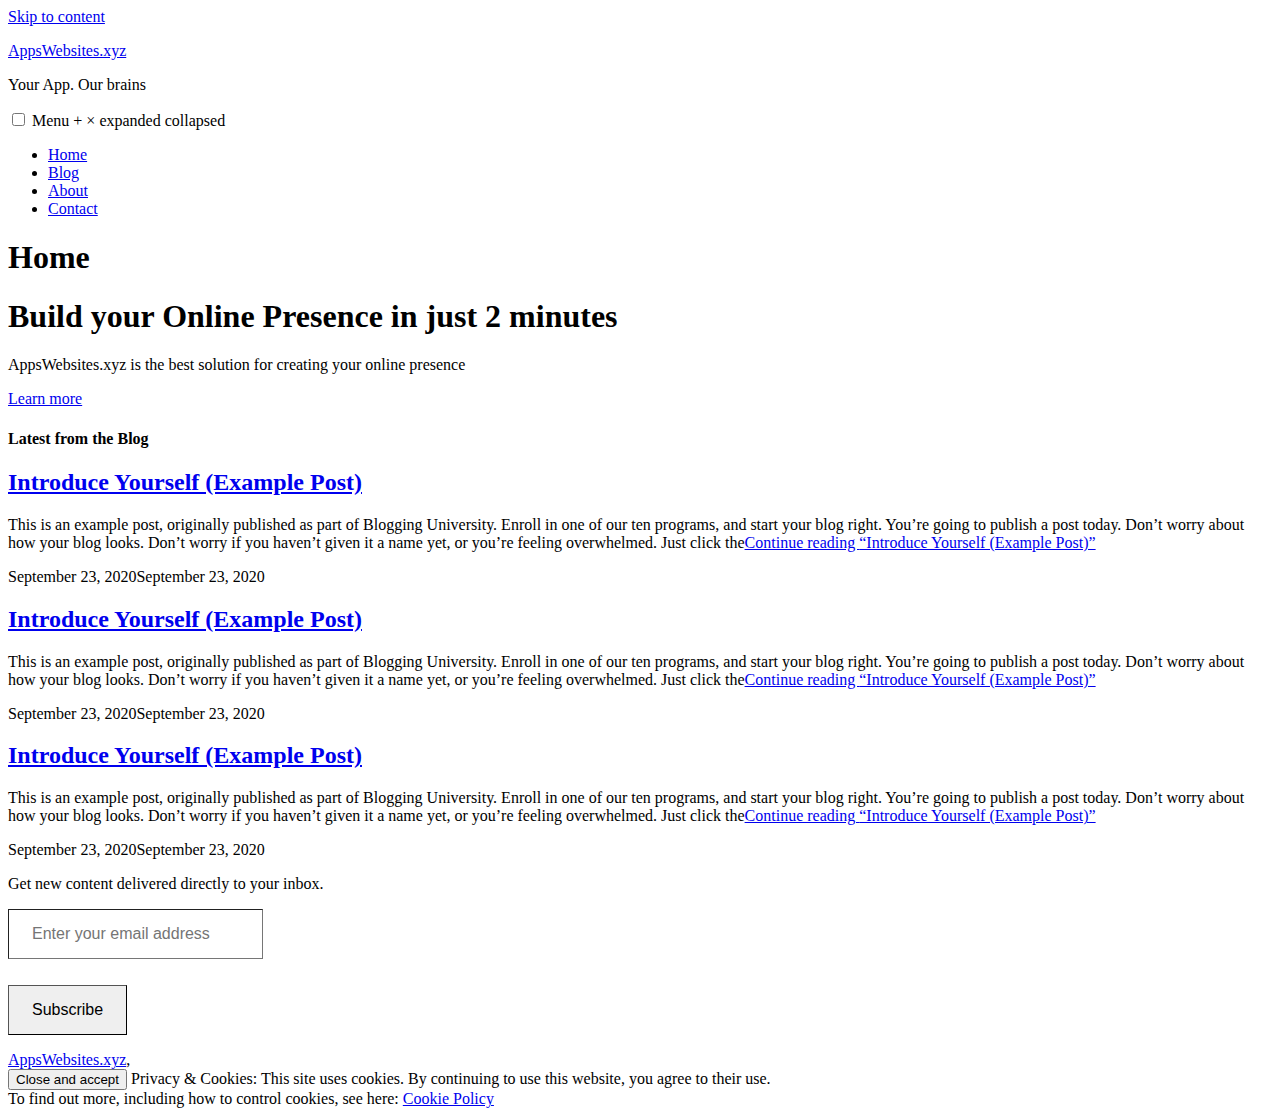
<file: a.html>
<!doctype html>
<html lang="en">
<head>
	<meta charset="UTF-8" />
	<meta name="viewport" content="width=device-width, initial-scale=1" />
	<link rel="profile" href="https://gmpg.org/xfn/11" />
	<title>AppsWebsites.xyz &#8211; Your App. Our brains</title>
<link rel='dns-prefetch' href='//s0.wp.com' />
<link rel='dns-prefetch' href='//wordpress.com' />
<link rel='dns-prefetch' href='//fonts.googleapis.com' />
<link rel="alternate" type="application/rss+xml" title="AppsWebsites.xyz &raquo; Feed" href="https://appswebsites935266436.wordpress.com/feed/" />
<link rel="alternate" type="application/rss+xml" title="AppsWebsites.xyz &raquo; Comments Feed" href="https://appswebsites935266436.wordpress.com/comments/feed/" />
	<script type="text/javascript">
		/* <![CDATA[ */
		function addLoadEvent(func) {
			var oldonload = window.onload;
			if (typeof window.onload != 'function') {
				window.onload = func;
			} else {
				window.onload = function () {
					oldonload();
					func();
				}
			}
		}
		/* ]]> */
	</script>
			<script type="text/javascript">
			window._wpemojiSettings = {"baseUrl":"https:\/\/s0.wp.com\/wp-content\/mu-plugins\/wpcom-smileys\/twemoji\/2\/72x72\/","ext":".png","svgUrl":"https:\/\/s0.wp.com\/wp-content\/mu-plugins\/wpcom-smileys\/twemoji\/2\/svg\/","svgExt":".svg","source":{"concatemoji":"https:\/\/s0.wp.com\/wp-includes\/js\/wp-emoji-release.min.js?m=1596548281h&ver=5.5-wpcom-48929"}};
			!function(e,a,t){var r,n,o,i,p=a.createElement("canvas"),s=p.getContext&&p.getContext("2d");function c(e,t){var a=String.fromCharCode;s.clearRect(0,0,p.width,p.height),s.fillText(a.apply(this,e),0,0);var r=p.toDataURL();return s.clearRect(0,0,p.width,p.height),s.fillText(a.apply(this,t),0,0),r===p.toDataURL()}function l(e){if(!s||!s.fillText)return!1;switch(s.textBaseline="top",s.font="600 32px Arial",e){case"flag":return!c([127987,65039,8205,9895,65039],[127987,65039,8203,9895,65039])&&(!c([55356,56826,55356,56819],[55356,56826,8203,55356,56819])&&!c([55356,57332,56128,56423,56128,56418,56128,56421,56128,56430,56128,56423,56128,56447],[55356,57332,8203,56128,56423,8203,56128,56418,8203,56128,56421,8203,56128,56430,8203,56128,56423,8203,56128,56447]));case"emoji":return!c([55357,56424,8205,55356,57212],[55357,56424,8203,55356,57212])}return!1}function d(e){var t=a.createElement("script");t.src=e,t.defer=t.type="text/javascript",a.getElementsByTagName("head")[0].appendChild(t)}for(i=Array("flag","emoji"),t.supports={everything:!0,everythingExceptFlag:!0},o=0;o<i.length;o++)t.supports[i[o]]=l(i[o]),t.supports.everything=t.supports.everything&&t.supports[i[o]],"flag"!==i[o]&&(t.supports.everythingExceptFlag=t.supports.everythingExceptFlag&&t.supports[i[o]]);t.supports.everythingExceptFlag=t.supports.everythingExceptFlag&&!t.supports.flag,t.DOMReady=!1,t.readyCallback=function(){t.DOMReady=!0},t.supports.everything||(n=function(){t.readyCallback()},a.addEventListener?(a.addEventListener("DOMContentLoaded",n,!1),e.addEventListener("load",n,!1)):(e.attachEvent("onload",n),a.attachEvent("onreadystatechange",function(){"complete"===a.readyState&&t.readyCallback()})),(r=t.source||{}).concatemoji?d(r.concatemoji):r.wpemoji&&r.twemoji&&(d(r.twemoji),d(r.wpemoji)))}(window,document,window._wpemojiSettings);
		</script>
		<style type="text/css">
img.wp-smiley,
img.emoji {
	display: inline !important;
	border: none !important;
	box-shadow: none !important;
	height: 1em !important;
	width: 1em !important;
	margin: 0 .07em !important;
	vertical-align: -0.1em !important;
	background: none !important;
	padding: 0 !important;
}
</style>
	<link rel='stylesheet' id='all-css-0-1' href='https://s0.wp.com/_static/??-eJylkeFOQyEMhV9IbnE/vPrD+CzAbRgbBUJLlvv2wtUtcxpdYkhIeuh3QnvgVJTLSTAJUFMlNh8Sw6m4TIopRFxvqskxP8AVZmP2F5BMPaKE5JU1FXrrV+UbfOZ866XF6vtLRXiZ9KTBthCX4e+OKgZbTV2BZY34fxvZI91js1EMB5RiBm7W3ET5Gpa7f3JjUc1YBv+Bu/yJ7aZ+YAksF039jF7FN4bvOhUjo4NwCQZjnzjJb9hHztaWisyq3xQaqW1VW+xv9Pr4pLWen+d5d3gHpMfU8w==?cssminify=yes' type='text/css' media='all' />
<style id='wp-block-library-inline-css'>
.has-text-align-justify {
	text-align:justify;
}
</style>
<style id='global-styles-inline-css'>
:root{--wp--preset--color--black:#000000;--wp--preset--color--cyan-bluish-gray:#abb8c3;--wp--preset--color--light-green-cyan:#7bdcb5;--wp--preset--color--luminous-vivid-amber:#fcb900;--wp--preset--color--luminous-vivid-orange:#ff6900;--wp--preset--color--pale-cyan-blue:#8ed1fc;--wp--preset--color--pale-pink:#f78da7;--wp--preset--color--vivid-cyan-blue:#0693e3;--wp--preset--color--vivid-green-cyan:#00d084;--wp--preset--color--vivid-purple:#9b51e0;--wp--preset--color--vivid-red:#cf2e2e;--wp--preset--color--white:#ffffff;--wp--preset--color--primary:#1279BE;--wp--preset--color--secondary:#FFB302;--wp--preset--color--foreground-dark:#101010;--wp--preset--color--foreground:#303030;--wp--preset--color--foreground-light:#757575;--wp--preset--color--background-dark:#C5C5C5;--wp--preset--color--background-light:#F8F8F8;--wp--preset--color--background:#FFFFFF;--wp--preset--font-size--small:17.3914;--wp--preset--font-size--normal:23;--wp--preset--font-size--medium:20;--wp--preset--font-size--large:26.45;--wp--preset--font-size--huge:30.4174;--wp--preset--gradient--blush-bordeaux:linear-gradient(135deg,rgb(254,205,165) 0%,rgb(254,45,45) 50%,rgb(107,0,62) 100%);--wp--preset--gradient--blush-light-purple:linear-gradient(135deg,rgb(255,206,236) 0%,rgb(152,150,240) 100%);--wp--preset--gradient--cool-to-warm-spectrum:linear-gradient(135deg,rgb(74,234,220) 0%,rgb(151,120,209) 20%,rgb(207,42,186) 40%,rgb(238,44,130) 60%,rgb(251,105,98) 80%,rgb(254,248,76) 100%);--wp--preset--gradient--electric-grass:linear-gradient(135deg,rgb(202,248,128) 0%,rgb(113,206,126) 100%);--wp--preset--gradient--light-green-cyan-to-vivid-green-cyan:linear-gradient(135deg,rgb(122,220,180) 0%,rgb(0,208,130) 100%);--wp--preset--gradient--luminous-dusk:linear-gradient(135deg,rgb(255,203,112) 0%,rgb(199,81,192) 50%,rgb(65,88,208) 100%);--wp--preset--gradient--luminous-vivid-amber-to-luminous-vivid-orange:linear-gradient(135deg,rgba(252,185,0,1) 0%,rgba(255,105,0,1) 100%);--wp--preset--gradient--luminous-vivid-orange-to-vivid-red:linear-gradient(135deg,rgba(255,105,0,1) 0%,rgb(207,46,46) 100%);--wp--preset--gradient--midnight:linear-gradient(135deg,rgb(2,3,129) 0%,rgb(40,116,252) 100%);--wp--preset--gradient--pale-ocean:linear-gradient(135deg,rgb(255,245,203) 0%,rgb(182,227,212) 50%,rgb(51,167,181) 100%);--wp--preset--gradient--very-light-gray-to-cyan-bluish-gray:linear-gradient(135deg,rgb(238,238,238) 0%,rgb(169,184,195) 100%);--wp--preset--gradient--vivid-cyan-blue-to-vivid-purple:linear-gradient(135deg,rgba(6,147,227,1) 0%,rgb(155,81,224) 100%);}
</style>
<link rel='stylesheet' id='all-css-2-1' href='https://s0.wp.com/_static/??/wp-content/mu-plugins/comment-likes/css/comment-likes.css,/i/noticons/noticons.css?m=1436783281j&cssminify=yes' type='text/css' media='all' />
<link rel='stylesheet' id='print-css-3-1' href='https://s0.wp.com/wp-content/themes/pub/varia/print.css?m=1571655471h&cssminify=yes' type='text/css' media='print' />
<link rel='stylesheet' id='all-css-4-1' href='https://s0.wp.com/_static/??-eJx9jdEOwiAMRX9I7DBx8cX4LQwrQwslUEb8ezG+zLj41pt7zi20pCxHwSggMwYskOoEMy6YociTcG9L2cE2tpjsDfhoP6hqyXL4EUJViarzsUDzV4dSAGtv+eFRkWkgGBIZ6aPbH1cDDlkRWyOe41dQNzI+/1MzTsSunw46tYpv6RLOehyGw3g8aX1/AUDxZ34=?cssminify=yes' type='text/css' media='all' />
<link crossorigin="anonymous" rel='stylesheet' id='hever-fonts-css'  href='https://fonts.googleapis.com/css?family=PT+Sans%3A400%2C400i%2C700%2C700i&#038;subset=latin%2Clatin-ext&#038;display=swap' media='all' />
<link rel='stylesheet' id='all-css-6-1' href='https://s0.wp.com/_static/??/wp-content/themes/pub/hever/style.css,/wp-content/mu-plugins/actionbar/actionbar.css?m=1600265811j&cssminify=yes' type='text/css' media='all' />
<style id='jetpack-global-styles-frontend-style-inline-css'>
:root { --font-headings: unset; --font-base: unset; --font-headings-default: -apple-system,BlinkMacSystemFont,"Segoe UI",Roboto,Oxygen-Sans,Ubuntu,Cantarell,"Helvetica Neue",sans-serif; --font-base-default: -apple-system,BlinkMacSystemFont,"Segoe UI",Roboto,Oxygen-Sans,Ubuntu,Cantarell,"Helvetica Neue",sans-serif;}
</style>
<link rel='stylesheet' id='all-css-8-1' href='https://s0.wp.com/_static/??-eJxti8sKgCAQAH8oW6KHdoi+xcTUWF1pjX4/OnSIOg0DM3BmYSgVmwrEQ2Q8XEgMmbiIFXXYgb3eQ3IPa8Ncwf/FZIJGgeToLZ+peBstg+/AIS0a72COU9OPUg69atV2AWWKN+I=?cssminify=yes' type='text/css' media='all' />
<script type='text/javascript' src='https://s0.wp.com/_static/??/wp-includes/js/jquery/jquery.js,/wp-content/js/postmessage.js,/wp-content/js/mobile-useragent-info.js?m=1558356653j'></script>
<link rel="EditURI" type="application/rsd+xml" title="RSD" href="https://appswebsites935266436.wordpress.com/xmlrpc.php?rsd" />
<link rel="wlwmanifest" type="application/wlwmanifest+xml" href="https://s0.wp.com/wp-includes/wlwmanifest.xml" /> 
<meta name="generator" content="WordPress.com" />
<link rel="canonical" href="https://appswebsites935266436.wordpress.com/" />
<link rel='shortlink' href='https://wp.me/PcoMjp-5' />
<link rel="alternate" type="application/json+oembed" href="https://public-api.wordpress.com/oembed/?format=json&amp;url=https%3A%2F%2Fappswebsites935266436.wordpress.com%2F&amp;for=wpcom-auto-discovery" /><link rel="alternate" type="application/xml+oembed" href="https://public-api.wordpress.com/oembed/?format=xml&amp;url=https%3A%2F%2Fappswebsites935266436.wordpress.com%2F&amp;for=wpcom-auto-discovery" />
<!-- Jetpack Open Graph Tags -->
<meta property="og:type" content="website" />
<meta property="og:title" content="AppsWebsites.xyz" />
<meta property="og:description" content="Your App. Our brains" />
<meta property="og:url" content="https://appswebsites935266436.wordpress.com/" />
<meta property="og:site_name" content="AppsWebsites.xyz" />
<meta property="og:image" content="https://appswebsites935266436.files.wordpress.com/2020/09/cropped-qi-bin-w4hbafegiac-unsplash-1.jpg?w=200" />
<meta property="og:image:width" content="200" />
<meta property="og:image:height" content="200" />
<meta property="og:locale" content="en_US" />
<meta name="twitter:site" content="@wordpressdotcom" />
<meta name="twitter:text:title" content="Home" />
<meta name="twitter:image" content="https://appswebsites935266436.files.wordpress.com/2020/09/cropped-qi-bin-w4hbafegiac-unsplash-1.jpg?w=240" />
<meta name="twitter:card" content="summary" />
<meta property="fb:app_id" content="249643311490" />
<meta property="article:publisher" content="https://www.facebook.com/WordPresscom" />

<!-- End Jetpack Open Graph Tags -->
<link rel="search" type="application/opensearchdescription+xml" href="https://appswebsites935266436.wordpress.com/osd.xml" title="AppsWebsites.xyz" />
<link rel="search" type="application/opensearchdescription+xml" href="https://s1.wp.com/opensearch.xml" title="WordPress.com" />
<meta name="application-name" content="AppsWebsites.xyz" /><meta name="msapplication-window" content="width=device-width;height=device-height" /><meta name="msapplication-tooltip" content="Your App. Our brains" /><meta name="msapplication-task" content="name=Subscribe;action-uri=https://appswebsites935266436.wordpress.com/feed/;icon-uri=https://appswebsites935266436.files.wordpress.com/2020/09/cropped-qi-bin-w4hbafegiac-unsplash-1.jpg?w=16" /><meta name="msapplication-task" content="name=Sign up for a free blog;action-uri=http://wordpress.com/signup/;icon-uri=https://s0.wp.com/i/favicon.ico" /><meta name="msapplication-task" content="name=WordPress.com Support;action-uri=http://support.wordpress.com/;icon-uri=https://s0.wp.com/i/favicon.ico" /><meta name="msapplication-task" content="name=WordPress.com Forums;action-uri=http://forums.wordpress.com/;icon-uri=https://s0.wp.com/i/favicon.ico" /><meta name="description" content="Build your Online Presence in just 2 minutes AppsWebsites.xyz is the best solution for creating your online presence Learn more Latest from the Blog Get new content delivered directly to your inbox." />
<link rel="icon" href="https://appswebsites935266436.files.wordpress.com/2020/09/cropped-qi-bin-w4hbafegiac-unsplash-1.jpg?w=32" sizes="32x32" />
<link rel="icon" href="https://appswebsites935266436.files.wordpress.com/2020/09/cropped-qi-bin-w4hbafegiac-unsplash-1.jpg?w=192" sizes="192x192" />
<link rel="apple-touch-icon" href="https://appswebsites935266436.files.wordpress.com/2020/09/cropped-qi-bin-w4hbafegiac-unsplash-1.jpg?w=180" />
<meta name="msapplication-TileImage" content="https://appswebsites935266436.files.wordpress.com/2020/09/cropped-qi-bin-w4hbafegiac-unsplash-1.jpg?w=270" />
</head>

<body class="home page-template-default page page-id-5 wp-embed-responsive customizer-styles-applied singular image-filters-enabled hide-homepage-title has-marketing-bar highlander-enabled highlander-light">

	
<div id="page" class="site">
	<a class="skip-link screen-reader-text" href="#content">Skip to content</a>

	
		<header id="masthead" class="site-header responsive-max-width">

			

			<p class="site-title"><a href="https://appswebsites935266436.wordpress.com/" rel="home">AppsWebsites.xyz</a></p>
	
		<p class="site-description">
			Your App. Our brains		</p>

							<nav id="site-navigation" class="main-navigation" aria-label="Main Navigation">
					<input type="checkbox" role="button" aria-haspopup="true" id="toggle" class="hide-visually">
					<label for="toggle" id="toggle-menu" class="button">
						Menu						<span class="dropdown-icon open">+</span>
						<span class="dropdown-icon close">&times;</span>
						<span class="hide-visually expanded-text">expanded</span>
						<span class="hide-visually collapsed-text">collapsed</span>
					</label>
					<div class="menu-primary-container"><ul id="menu-primary" class="main-menu" aria-label="submenu"><li id="menu-item-19" class="menu-item menu-item-type-post_type menu-item-object-page menu-item-home current-menu-item page_item page-item-5 current_page_item menu-item-19"><a href="https://appswebsites935266436.wordpress.com/" aria-current="page">Home</a></li>
<li id="menu-item-20" class="menu-item menu-item-type-post_type menu-item-object-page menu-item-20"><a href="https://appswebsites935266436.wordpress.com/blog/">Blog</a></li>
<li id="menu-item-21" class="menu-item menu-item-type-post_type menu-item-object-page menu-item-21"><a href="https://appswebsites935266436.wordpress.com/about/">About</a></li>
<li id="menu-item-22" class="menu-item menu-item-type-post_type menu-item-object-page menu-item-22"><a href="https://appswebsites935266436.wordpress.com/contact/">Contact</a></li>
</ul></div>				</nav><!-- #site-navigation -->
			
			
		</header><!-- #masthead -->

	
	<div id="content" class="site-content">

	<section id="primary" class="content-area">
		<main id="main" class="site-main">

			
<article id="post-5" class="post-5 page type-page status-publish hentry entry">

	<header class="entry-header responsive-max-width">
		
<h1 class="entry-title">Home</h1>
	</header>

	<div class="entry-content">
		<div class="wp-block-cover alignfull has-background-dim-10 has-background-dim" style="background-image: url('https://appswebsites935266436.files.wordpress.com/2020/09/qi-bin-w4hbafegiac-unsplash.jpg');"><div class="wp-block-cover__inner-container"><div class="wp-block-jetpack-layout-grid alignfull column1-desktop-grid__span-8 column1-desktop-grid__start-3 column1-desktop-grid__row-1 column1-tablet-grid__span-8 column1-tablet-grid__row-1 column1-mobile-grid__span-4 column1-mobile-grid__row-1 column1-desktop-grid__span-8 column1-desktop-grid__start-3 column1-desktop-grid__row-1 column1-tablet-grid__span-8 column1-tablet-grid__row-1 column1-mobile-grid__span-4 column1-mobile-grid__row-1"><div class="wp-block-jetpack-layout-grid-column wp-block-jetpack-layout-grid__padding-none">
<h1 class="has-text-align-center">Build your Online Presence in just 2 minutes</h1>



<p class="has-text-align-center">AppsWebsites.xyz is the best solution for creating your online presence</p>



<div class="wp-block-buttons aligncenter">
<div class="wp-block-button"><a class="wp-block-button__link" href="http://learn.wordpress.com" title="learn.wordpress.com">Learn more</a></div>
</div>
</div></div></div></div>


<div class="wp-block-group alignfull has-background-background-color has-background"><div class="wp-block-group__inner-container"><div class="wp-block-jetpack-layout-grid alignfull column1-desktop-grid__span-12 column1-desktop-grid__row-1 column1-tablet-grid__span-8 column1-tablet-grid__row-1 column1-mobile-grid__span-4 column1-mobile-grid__row-1 column1-desktop-grid__span-12 column1-desktop-grid__row-1 column1-tablet-grid__span-8 column1-tablet-grid__row-1 column1-mobile-grid__span-4 column1-mobile-grid__row-1"><div class="wp-block-jetpack-layout-grid-column wp-block-jetpack-layout-grid__padding-none">
<h4>Latest from the Blog</h4>


<div class="wp-block-newspack-blocks-homepage-articles wpnbha is-grid columns-3 show-image image-aligntop ts-3 is-3 is-uncropped wp-block-a8c-blog-posts" style="">
			<div data-posts>
								
	<article data-post-id="9" class="category-uncategorized">
		
		<div class="entry-wrapper">
			<h2 class="entry-title"><a href="https://appswebsites935266436.wordpress.com/2020/09/23/example-post-3/" rel="bookmark">Introduce Yourself (Example Post)</a></h2>						<p>This is an example post, originally published as part of Blogging University. Enroll in one of our ten programs, and start your blog right. You’re going to publish a post today. Don’t worry about how your blog looks. Don’t worry if you haven’t given it a name yet, or you’re feeling overwhelmed. Just click the<a class="more-link" href="https://appswebsites935266436.wordpress.com/2020/09/23/example-post-3/">Continue reading <span class="screen-reader-text">“Introduce Yourself (Example Post)”</span></a></p>
				<div class="entry-meta">
					<time class="entry-date published" datetime="2020-09-23T10:50:25+05:30">September 23, 2020</time><time class="updated" datetime="2020-09-23T10:55:29+05:30">September 23, 2020</time>				</div><!-- .entry-meta -->
					</div><!-- .entry-wrapper -->
	</article>

		
	<article data-post-id="10" class="category-uncategorized">
		
		<div class="entry-wrapper">
			<h2 class="entry-title"><a href="https://appswebsites935266436.wordpress.com/2020/09/23/example-post-2/" rel="bookmark">Introduce Yourself (Example Post)</a></h2>						<p>This is an example post, originally published as part of Blogging University. Enroll in one of our ten programs, and start your blog right. You’re going to publish a post today. Don’t worry about how your blog looks. Don’t worry if you haven’t given it a name yet, or you’re feeling overwhelmed. Just click the<a class="more-link" href="https://appswebsites935266436.wordpress.com/2020/09/23/example-post-2/">Continue reading <span class="screen-reader-text">“Introduce Yourself (Example Post)”</span></a></p>
				<div class="entry-meta">
					<time class="entry-date published" datetime="2020-09-23T10:50:24+05:30">September 23, 2020</time><time class="updated" datetime="2020-09-23T10:55:29+05:30">September 23, 2020</time>				</div><!-- .entry-meta -->
					</div><!-- .entry-wrapper -->
	</article>

		
	<article data-post-id="11" class="category-uncategorized">
		
		<div class="entry-wrapper">
			<h2 class="entry-title"><a href="https://appswebsites935266436.wordpress.com/2020/09/23/example-post/" rel="bookmark">Introduce Yourself (Example Post)</a></h2>						<p>This is an example post, originally published as part of Blogging University. Enroll in one of our ten programs, and start your blog right. You’re going to publish a post today. Don’t worry about how your blog looks. Don’t worry if you haven’t given it a name yet, or you’re feeling overwhelmed. Just click the<a class="more-link" href="https://appswebsites935266436.wordpress.com/2020/09/23/example-post/">Continue reading <span class="screen-reader-text">“Introduce Yourself (Example Post)”</span></a></p>
				<div class="entry-meta">
					<time class="entry-date published" datetime="2020-09-23T10:50:23+05:30">September 23, 2020</time><time class="updated" datetime="2020-09-23T10:55:29+05:30">September 23, 2020</time>				</div><!-- .entry-meta -->
					</div><!-- .entry-wrapper -->
	</article>

					</div>
			
		</div></div></div></div></div>



<div class="wp-block-group alignfull has-foreground-dark-background-color has-background"><div class="wp-block-group__inner-container"><div class="wp-block-jetpack-layout-grid alignfull column1-desktop-grid__span-3 column1-desktop-grid__start-3 column1-desktop-grid__row-1 column2-desktop-grid__span-5 column2-desktop-grid__start-6 column2-desktop-grid__row-1 column1-tablet-grid__span-4 column1-tablet-grid__row-1 column2-tablet-grid__span-4 column2-tablet-grid__start-5 column2-tablet-grid__row-1 column1-mobile-grid__span-4 column1-mobile-grid__row-1 column2-mobile-grid__span-4 column2-mobile-grid__row-2 column1-desktop-grid__span-3 column1-desktop-grid__start-3 column1-desktop-grid__row-1 column2-desktop-grid__span-5 column2-desktop-grid__start-6 column2-desktop-grid__row-1 column1-tablet-grid__span-4 column1-tablet-grid__row-1 column2-tablet-grid__span-4 column2-tablet-grid__start-5 column2-tablet-grid__row-1 column1-mobile-grid__span-4 column1-mobile-grid__row-1 column2-mobile-grid__span-4 column2-mobile-grid__row-2"><div class="wp-block-jetpack-layout-grid-column wp-block-jetpack-layout-grid__padding-none">
<p class="has-text-align-left has-huge-font-size">Get new content delivered directly to your inbox.</p>
</div>

<div class="wp-block-jetpack-layout-grid-column wp-block-jetpack-layout-grid__padding-none"><div class="wp-block-jetpack-subscriptions wp-block-jetpack-subscriptions__supports-newline wp-block-jetpack-subscriptions__use-newline"><div class="jetpack_subscription_widget">			<form
				action="https://subscribe.wordpress.com"
				method="post"
				accept-charset="utf-8"
				id=""
			>
														<p id="subscribe-email">
						<input
								type="text"
								name="email"
								
								style="font-size: 16px; padding: 15px 23px 15px 23px; border-radius: 0px; border-width: 1px;"
								placeholder="Enter your email address"
								value=""
								id=""
							/>					</p>
				
				<p id="subscribe-submit">
                    <input type="hidden" name="action" value="subscribe"/>
                    <input type="hidden" name="blog_id" value="183221619"/>
                    <input type="hidden" name="source" value="https://appswebsites935266436.wordpress.com/"/>
                    <input type="hidden" name="sub-type" value="widget"/>
                    <input type="hidden" name="redirect_fragment" value="493"/>
					<input type="hidden" id="_wpnonce" name="_wpnonce" value="96bf474dd1" />                    <button type="submit"
	                    	                        class="has-text-color has-background-color has-background has-primary-background-color"
	                    		                			                style="font-size: 16px; padding: 15px 23px 15px 23px; margin-top: 10px; border-radius: 0px; border-width: 1px;"
		                	                >
	                    Subscribe                    </button>
                </p>
            </form>
			
</div></div></div></div></div></div>
	</div><!-- .entry-content -->

	</article><!-- #post-5 -->

		</main><!-- #main -->
	</section><!-- #primary -->


	</div><!-- #content -->

		<footer id="colophon" class="site-footer responsive-max-width">
	
		<div class="site-info">
										<a class="site-name" href="https://appswebsites935266436.wordpress.com/" rel="home">AppsWebsites.xyz</a><span class="comma">,</span>
											</div><!-- .site-info -->
	</footer><!-- #colophon -->

</div><!-- #page -->

<!--  -->
<script id='wpgroho-js-extra'>
var WPGroHo = {"my_hash":""};
</script>
<script type='text/javascript' src='https://s0.wp.com/wp-content/mu-plugins/gravatar-hovercards/wpgroho.js?m=1380573781h'></script>

	<script>
		//initialize and attach hovercards to all gravatars
		jQuery( document ).ready( function( $ ) {

			if (typeof Gravatar === "undefined"){
				return;
			}

			if ( typeof Gravatar.init !== "function" ) {
				return;
			}			

			Gravatar.profile_cb = function( hash, id ) {
				WPGroHo.syncProfileData( hash, id );
			};
			Gravatar.my_hash = WPGroHo.my_hash;
			Gravatar.init( 'body', '#wp-admin-bar-my-account' );
		});
	</script>

		<div style="display:none">
	<div class="grofile-hash-map-53d30766955ffd97b5bebefaf04c3d79">
	</div>
	</div>
<div class="widget widget_eu_cookie_law_widget">
<div
	class="hide-on-button ads-active"
	data-hide-timeout="30"
	data-consent-expiration="180"
	id="eu-cookie-law"
>
	<form method="post">
		<input type="submit" value="Close and accept" class="accept" />

		Privacy &amp; Cookies: This site uses cookies. By continuing to use this website, you agree to their use. <br />
To find out more, including how to control cookies, see here:
				<a href="https://automattic.com/cookies" rel="nofollow">
			Cookie Policy		</a>
 </form>
</div>
</div><link rel='stylesheet' id='all-css-0-2' href='https://s0.wp.com/_static/??-eJxtjsESgjAMRH/ImIqAXBw/xYFSOoHaMk0q499bBU56THb37eIygw5ejBecXbLkGW3KZ2eihc4FPTGORuZWT+DaV0gCNlKPmzTEHD5q5gP+IQ3JOWASA6YnIW9hVbCoq6ZSZdGgNwt/4RuwJ5YPPFsDC69veJJZfloeCfaibSHeyet9GqeOdaRZKGTHTrg9rqdaqctZ1UU5vgHjVF38?cssminify=yes' type='text/css' media='all' />
<script id='comment-like-js-extra'>
var comment_like_text = {"loading":"Loading..."};
</script>
<script id='wpcom-actionbar-bar-js-extra'>
var actionbardata = {"siteID":"183221619","siteName":"AppsWebsites.xyz","siteURL":"http:\/\/appswebsites935266436.wordpress.com","icon":"<img alt='' src='https:\/\/appswebsites935266436.files.wordpress.com\/2020\/09\/cropped-qi-bin-w4hbafegiac-unsplash-1.jpg?w=50' class='avatar avatar-50' height='50' width='50' \/>","canManageOptions":"","canCustomizeSite":"","isFollowing":"","themeSlug":"pub\/hever","signupURL":"https:\/\/wordpress.com\/start\/","loginURL":"https:\/\/wordpress.com\/log-in?redirect_to=https%3A%2F%2Fappswebsites935266436.wordpress.com%2F&signup_flow=account","themeURL":"https:\/\/wordpress.com\/theme\/hever\/","xhrURL":"https:\/\/appswebsites935266436.wordpress.com\/wp-admin\/admin-ajax.php","nonce":"e92f0a5feb","isSingular":"1","isFolded":"","isLoggedIn":"","isMobile":"","subscribeNonce":"<input type=\"hidden\" id=\"_wpnonce\" name=\"_wpnonce\" value=\"96bf474dd1\" \/>","referer":"https:\/\/appswebsites935266436.wordpress.com\/","canFollow":"1","feedID":"109084590","statusMessage":"","customizeLink":"https:\/\/appswebsites935266436.wordpress.com\/wp-admin\/customize.php?url=https%3A%2F%2Fappswebsites935266436.wordpress.com%2F","postID":"5","shortlink":"https:\/\/wp.me\/PcoMjp-5","canEditPost":"","editLink":"https:\/\/wordpress.com\/block-editor\/page\/appswebsites935266436.wordpress.com\/5","statsLink":"https:\/\/wordpress.com\/stats\/post\/5\/appswebsites935266436.wordpress.com","i18n":{"view":"View site","follow":"Follow","following":"Following","edit":"Edit","login":"Log in","signup":"Sign up","customize":"Customize","report":"Report this content","themeInfo":"Get theme: Hever","shortlink":"Copy shortlink","copied":"Copied","followedText":"New posts from this site will now appear in your <a href=\"https:\/\/wordpress.com\/read\">Reader<\/a>","foldBar":"Collapse this bar","unfoldBar":"Expand this bar","editSubs":"Manage subscriptions","viewReader":"View site in Reader","viewReadPost":"View post in Reader","subscribe":"Sign me up","enterEmail":"Enter your email address","followers":"","alreadyUser":"Already have a WordPress.com account? <a href=\"https:\/\/wordpress.com\/log-in?redirect_to=https%3A%2F%2Fappswebsites935266436.wordpress.com%2F&signup_flow=account\">Log in now.<\/a>","stats":"Stats"}};
</script>
<script type='text/javascript' src='https://s0.wp.com/_static/??-eJyVUEluwzAM/FAVum7i5lL0LbLEGIypBSJtt7+vDDdBm4OB3AYznAWEJRuXomJUuAp4nMlh/jpc5QX+SGEymaeBooBLIVTKMI0oq4epB1ko4zOmf8SOcSE/oArgVNU0Ehq2CyiGzFbxgd/JsT5QNL0tEKwolopMmrEU8jXlzj2ZoMW6cW++dUoprqY7ul1TdDz57RueRGHG6FNZpZz4+0LMh9r4GH5LvkzMRkjRoCelOPx2Qtudzqfm2J4h4iK5DjQ9pzpza6m4niZR2WgzE66P+wwfr13TvL81XXu8/gDhYMal'></script>
<script type='text/javascript'>
( 'fetch' in window ) || document.write( '<script src="https://s0.wp.com/wp-includes/js/dist/vendor/wp-polyfill-fetch.min.js?m=1573572739h&#038;ver=3.0.0"></scr' + 'ipt>' );( document.contains ) || document.write( '<script src="https://s0.wp.com/wp-includes/js/dist/vendor/wp-polyfill-node-contains.min.js?m=1540208548h&#038;ver=3.42.0"></scr' + 'ipt>' );( window.DOMRect ) || document.write( '<script src="https://s0.wp.com/wp-includes/js/dist/vendor/wp-polyfill-dom-rect.min.js?m=1585663916h&#038;ver=3.42.0"></scr' + 'ipt>' );( window.URL && window.URL.prototype && window.URLSearchParams ) || document.write( '<script src="https://s0.wp.com/wp-includes/js/dist/vendor/wp-polyfill-url.min.js?m=1585663916h&#038;ver=3.6.4"></scr' + 'ipt>' );( window.FormData && window.FormData.prototype.keys ) || document.write( '<script src="https://s0.wp.com/wp-includes/js/dist/vendor/wp-polyfill-formdata.min.js?m=1550600082h&#038;ver=3.0.12"></scr' + 'ipt>' );( Element.prototype.matches && Element.prototype.closest ) || document.write( '<script src="https://s0.wp.com/wp-includes/js/dist/vendor/wp-polyfill-element-closest.min.js?m=1540208548h&#038;ver=2.0.2"></scr' + 'ipt>' );
</script>
	<script>
	/(trident|msie)/i.test(navigator.userAgent)&&document.getElementById&&window.addEventListener&&window.addEventListener("hashchange",function(){var t,e=location.hash.substring(1);/^[A-z0-9_-]+$/.test(e)&&(t=document.getElementById(e))&&(/^(?:a|select|input|button|textarea)$/i.test(t.tagName)||(t.tabIndex=-1),t.focus())},!1);
	</script>
	<script type="text/javascript">
// <![CDATA[
(function() {
try{
  if ( window.external &&'msIsSiteMode' in window.external) {
    if (window.external.msIsSiteMode()) {
      var jl = document.createElement('script');
      jl.type='text/javascript';
      jl.async=true;
      jl.src='/wp-content/plugins/ie-sitemode/custom-jumplist.php';
      var s = document.getElementsByTagName('script')[0];
      s.parentNode.insertBefore(jl, s);
    }
  }
}catch(e){}
})();
// ]]>
</script><script src="//stats.wp.com/w.js?61" type="text/javascript" async defer></script>
<script type="text/javascript">
_tkq = window._tkq || [];
_stq = window._stq || [];
_tkq.push(['storeContext', {'blog_id':'183221619','blog_tz':'5','user_lang':'en','blog_lang':'en','user_id':'0'}]);
_stq.push(['view', {'blog':'183221619','v':'wpcom','tz':'5','user_id':'0','post':'5','subd':'appswebsites935266436'}]);
_stq.push(['extra', {'crypt':'UE40eW5QN0p8M2Y/RE1mJVY3bm9aR3VCbS9mWm1pRyZuJS1LX1t5QmRXZzE3RC9rQWZHK1FjbDltdWdaMVFFZTcxUGVHLWR0WTJoQW5TSDQ9SVRMNklYNG53Jmp+Mm9JLHJWcmdaLXxVUGswQy9rZTk9MWRLT0dQRjlaMTRIQmJqOF9bM1RNQnRsX2luYWp3NHQuNj9jMVEtPWJBfFs/VVFyazhMc2UmJj84JXZYTW9vZn5OQzVUZUd2bmcsai9La352LTF4NVNRc2VEVzhIWVZpVnJaJn45UmNpNkldQmNiSU5jYWRQNE5BTWxVclU2PTJwMXhnSEl8WXJaMjlBNUN4TjY5azNKNTkrdzM2fnA='}]);
_stq.push([ 'clickTrackerInit', '183221619', '5' ]);
	</script>
<noscript><img src="https://pixel.wp.com/b.gif?v=noscript" style="height:0px;width:0px;overflow:hidden" alt="" /></noscript>
<script>
if ( 'object' === typeof wpcom_mobile_user_agent_info ) {

	wpcom_mobile_user_agent_info.init();
	var mobileStatsQueryString = "";
	
	if( false !== wpcom_mobile_user_agent_info.matchedPlatformName )
		mobileStatsQueryString += "&x_" + 'mobile_platforms' + '=' + wpcom_mobile_user_agent_info.matchedPlatformName;
	
	if( false !== wpcom_mobile_user_agent_info.matchedUserAgentName )
		mobileStatsQueryString += "&x_" + 'mobile_devices' + '=' + wpcom_mobile_user_agent_info.matchedUserAgentName;
	
	if( wpcom_mobile_user_agent_info.isIPad() )
		mobileStatsQueryString += "&x_" + 'ipad_views' + '=' + 'views';

	if( "" != mobileStatsQueryString ) {
		new Image().src = document.location.protocol + '//pixel.wp.com/g.gif?v=wpcom-no-pv' + mobileStatsQueryString + '&baba=' + Math.random();
	}
	
}
</script>
</body>
</html>
</file>
